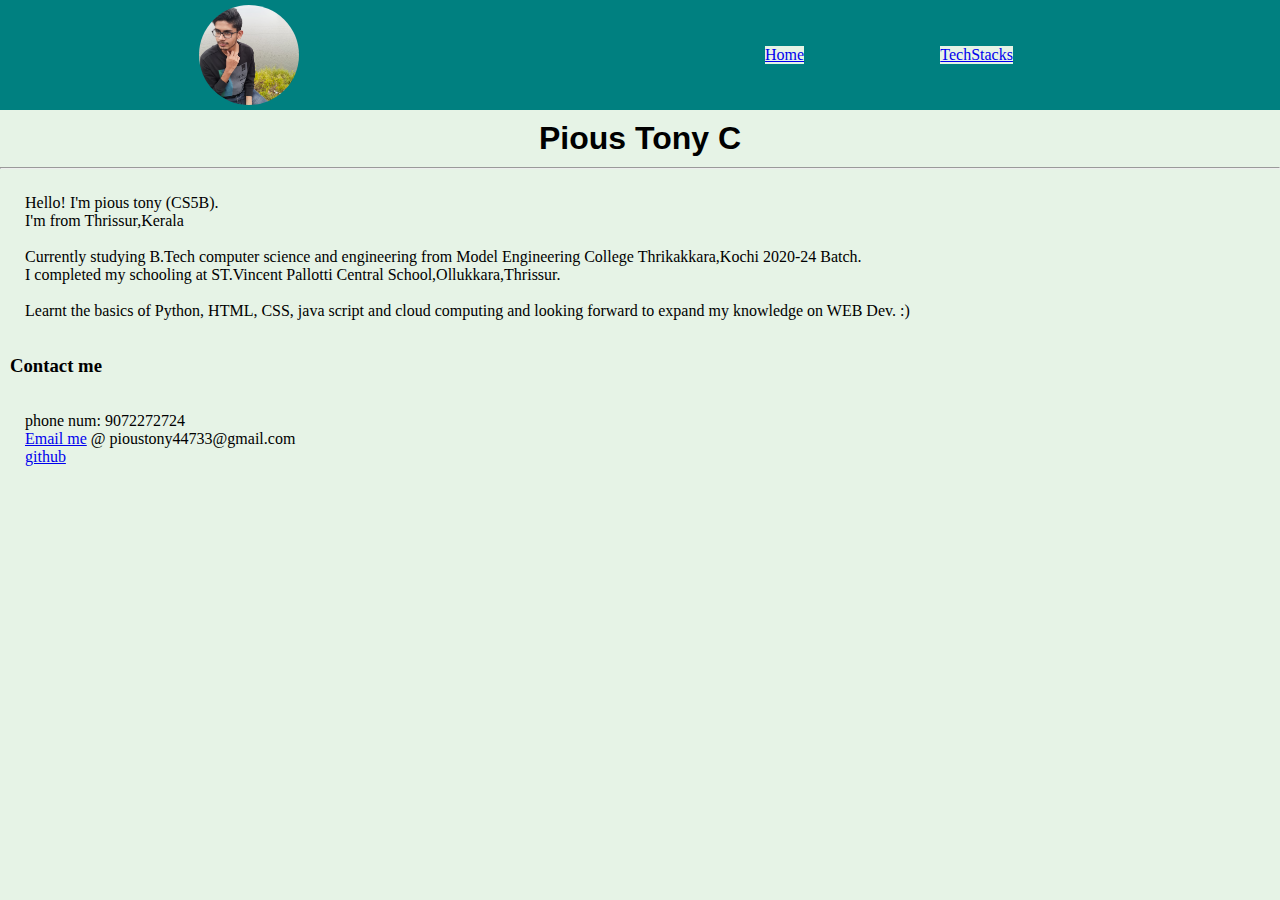
<file: index.html>
<!DOCTYPE html>
<html lang="en">
  <head>
    <meta charset="UTF-8" />
    <meta http-equiv="X-UA-Compatible" content="IE=edge" />
    <meta name="viewport" content="width=device-width, initial-scale=1.0" />
    <title>Pious | Home</title>
    <meta name="description" content="DSC project :)" />
    <link rel="stylesheet" href="style.css" />
  </head>

  <body>
    <nav>
      <div class="heading">
        <img src="images/img1.jpeg" alt="image not found" />
      </div>
      <ul class="nav-links">
        <li><a href="#">Home</a></li>
        <li><a href="pages/techStacks.html">TechStacks</a></li>
      </ul>
    </nav>

    <div class="body-text">
      <h1>Pious Tony C</h1>
    </div>
    <hr />
    <p>
      Hello! I'm pious tony (CS5B).<br />
      I'm from Thrissur,Kerala <br />
      <br />Currently studying B.Tech computer science and engineering from
      Model Engineering College Thrikakkara,Kochi 2020-24 Batch. <br />I
      completed my schooling at ST.Vincent Pallotti Central
      School,Ollukkara,Thrissur.<br /><br />
      Learnt the basics of Python, HTML, CSS, java script and cloud computing
      and looking forward to expand my knowledge on WEB Dev. :)
    </p>
    <h3>Contact me</h3>
    <p>
      phone num: 9072272724 <br />
      <a href="mailto:pioustony44733@gmal.com">Email me</a> @
      pioustony44733@gmail.com <br /><a
        href="https://github.com/PiousTonyC"
        target="_blank"
        >github</a
      >
    </p>
  </body>
</html>
</file>
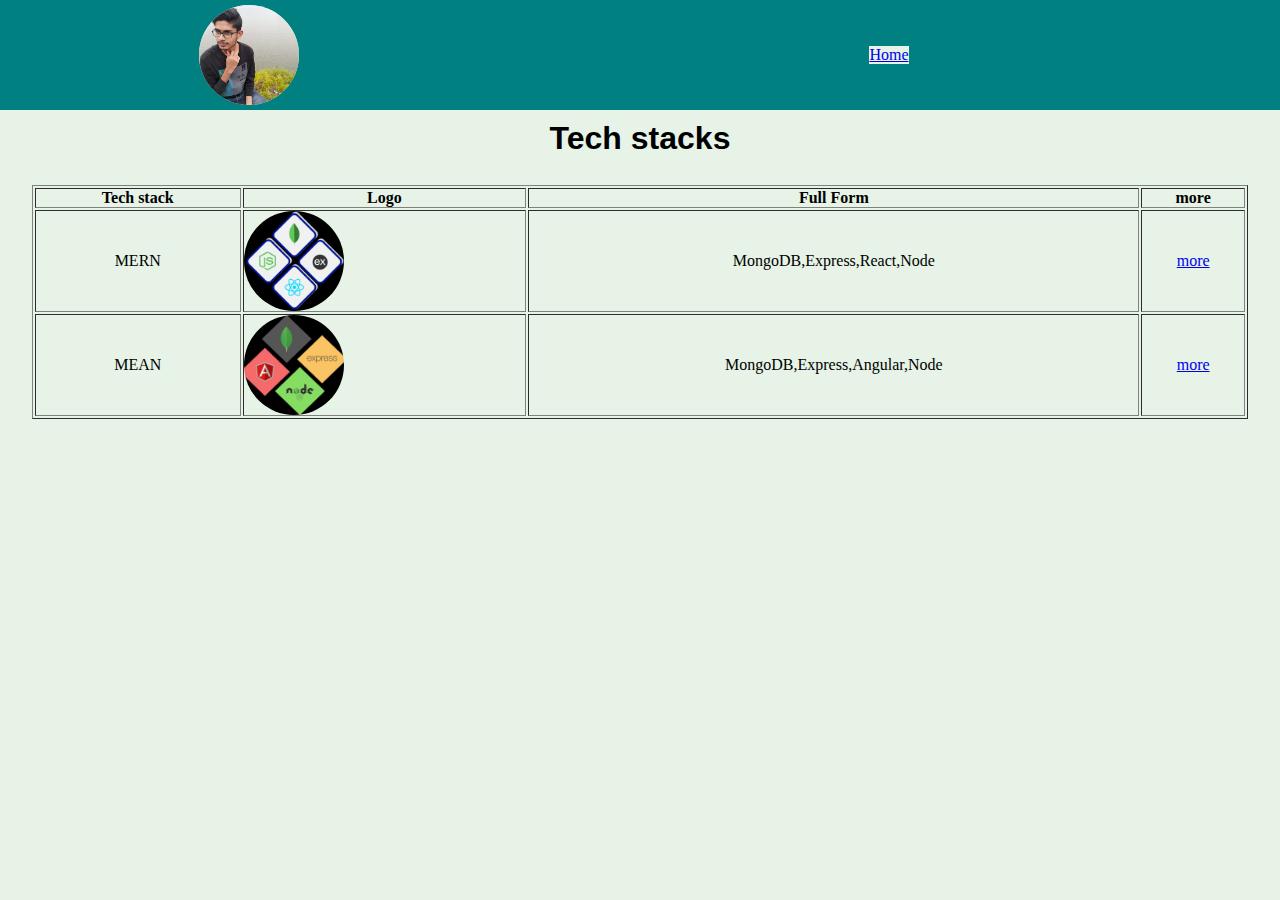
<file: pages/techStacks.html>
<!DOCTYPE html>
<html lang="en">
  <head>
    <meta charset="UTF-8" />
    <meta http-equiv="X-UA-Compatible" content="IE=edge" />
    <meta name="viewport" content="width=device-width, initial-scale=1.0" />
    <title>Intrests</title>
    <link rel="stylesheet" href="../style.css" />
  </head>

  <body>
    <nav>
      <div class="heading">
        <img src="../images/img1.jpeg" alt="image not found" />
      </div>
      <ul class="nav-links">
        <li><a href="../index.html">Home</a></li>
      </ul>
    </nav>
    <div class="body-text">
      <h1>Tech stacks</h1>
    </div>
    <br />
    <table border="1" style=margin-left:auto;margin-right:auto;">
      <thead>
        <tr>
          <th>Tech stack</th>
          <th>Logo</th>
          <th>Full Form</th>
          <th>more</th>
        </tr>
      </thead>
      <tbody>
        <tr>
          <td style="text-align: center">MERN</td>
          <td><img src="../images/mern_img.jpeg" alt="img not found" /></td>
          <td>MongoDB,Express,React,Node</td>
          <td>
            <a href="https://www.mongodb.com/mern-stack" target="_blank"
              >more</a
            >
          </td>
        </tr>
        <tr>
          <td style="text-align: center">MEAN</td>
          <td><img src="../images/mean_img.jpeg" alt="img not found" /></td>
          <td>MongoDB,Express,Angular,Node</td>
          <td>
            <a href="https://www.mongodb.com/mean-stack" target="_blank"
              >more</a
            >
          </td>
        </tr>
      </tbody>
    </table>
  </body>
</html>
</file>
<file: style.css>
* {
    margin: 0px;
    padding: 0px;
    box-sizing: border-box;
    background-color: rgba(230, 243, 230, 0.999);
  }

  h1{
    text-align: center;
    padding: 10px;
    display: flex;
    font-family: "Franklin Gothic Medium", "Arial Narrow", Arial, sans-serif;
    align-items: center;
    justify-content: center;
  }

  h3{
    padding: 10px;
    font-family:Cambria, Cochin, Georgia, Times, 'Times New Roman', serif;
  }

  p{
    padding: 25px;
  }
  nav {
    display: flex;
    justify-content: space-around;
    align-items: center;
    min-height: 8vh;
    background-color: teal;
  }

  .nav-links {
    display: flex;
    justify-content: space-around;
    width: 30%;
    background-color: teal;  
  }

  .nav-links li {
    list-style: none;
  }

  img {
    width: 100px;
    height: 100px;
    object-fit: cover;
    border-radius: 50px;
    float: left;
  }
  
  
  .heading {
    text-align: center;
    font-style: oblique;
    padding-top: 5px;
    padding-bottom: 5px;
    background-color: teal;  
  }

  table{
    width: 95%;
  }

  td{
    text-align: center;
  }
</file>
